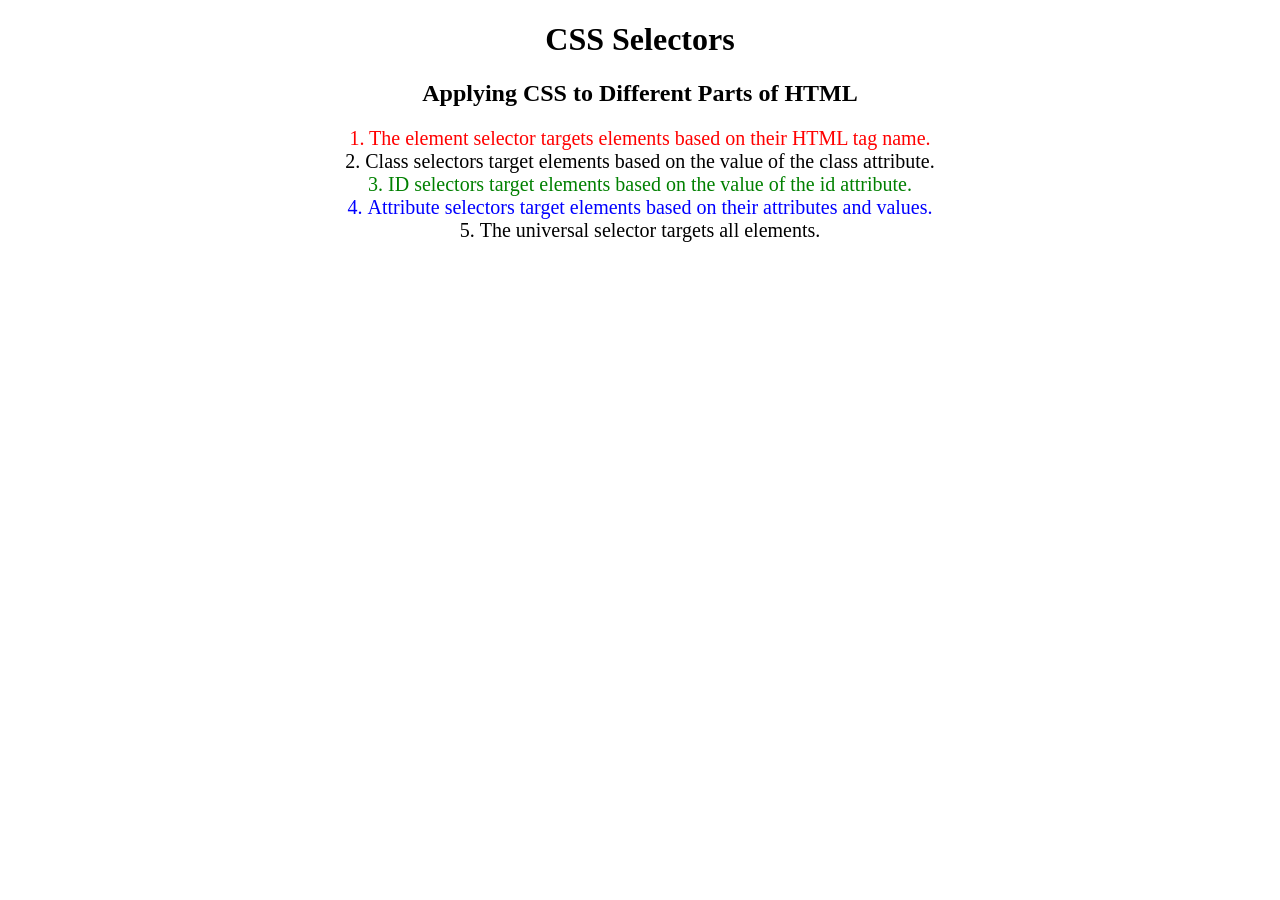
<file: 5.3 CSS Selectors/index.html>
<!doctype html>
<html lang="en">
  <head>
    <meta charset="UTF-8" />
    <title>CSS Selectors</title>
    <link rel="stylesheet" href="style.css" />
  </head>

  <body>
    <h1>CSS Selectors</h1>
    <h2>Applying CSS to Different Parts of HTML</h2>
    <!-- TODO 1: Set the CSS for all paragraph tags to "color: red" -->
    <p class="note">
      1. The element selector targets elements based on their HTML tag name.
    </p>

    <ol>
      <!-- TODO 2: Set the CSS for all elements with a class of "note" to "font-size: 20px" -->
      <li class="note" value="2">
        Class selectors target elements based on the value of the class
        attribute.
      </li>

      <!-- TODO 3: Set the CSS for the element with an id of "id-selector-demo" to "color: green" -->
      <li class="note" id="id-selector-demo" value="3">
        ID selectors target elements based on the value of the id attribute.
      </li>

      <!-- TODO 4: Set the CSS for the li elements that have the "value" attribute set to "4" to have "color: blue" -->
      <li class="note" value="4">
        Attribute selectors target elements based on their attributes and
        values.
      </li>

      <!-- TODO 5: Set all elements to have "text-align: center" -->
      <li class="note" value="5">
        The universal selector targets all elements.
      </li>
    </ol>
  </body>
</html>
</file>
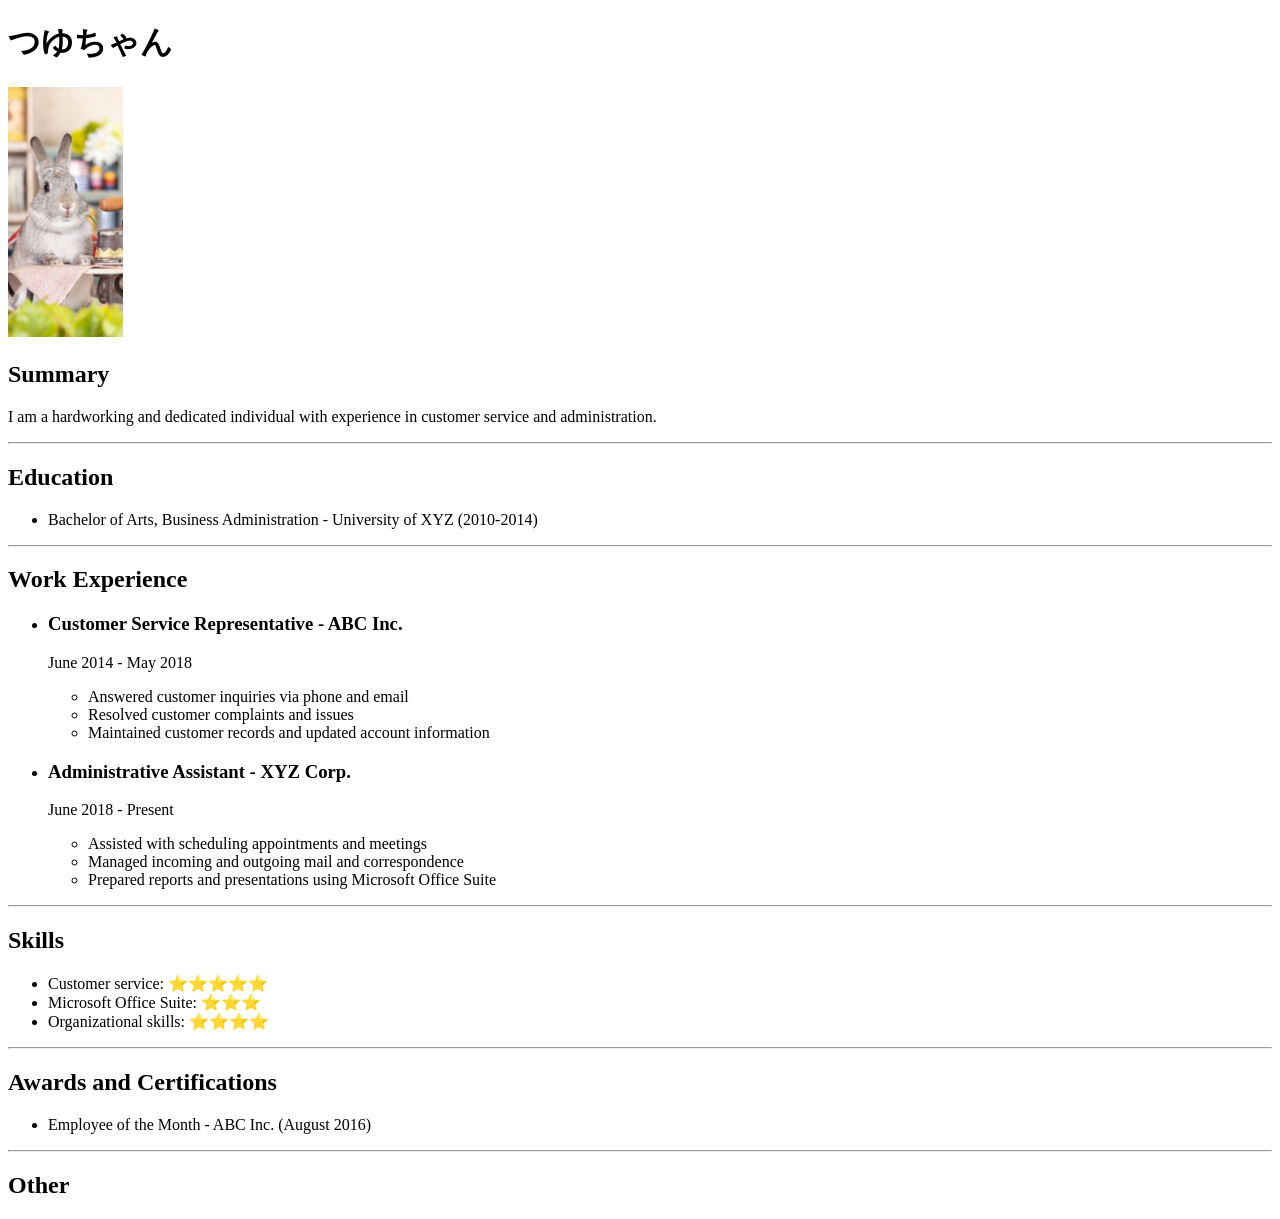
<file: Capstone Project1/index.html>
<!DOCTYPE html>
<html lang="en">
<head>
    <meta charset="UTF-8">
    <meta name="viewport" content="width=device-width, initial-scale=1.0">
    <title>My Resume</title>
</head>
<body>
    <h1>つゆちゃん</h1>
    <img src="./image.png" alt="tsuyu of image" height="250">
    <h2>Summary</h2>
    <p>I am a hardworking and dedicated individual with experience in customer service and administration.</p>
    <hr>
    <h2>Education</h2>
    <ul><li>Bachelor of Arts, Business Administration - University of XYZ (2010-2014)</li></ul>
    <hr>
    <h2>Work Experience</h2>
    <ul>
        <li><h3>Customer Service Representative - ABC Inc.
</h3> <p>June 2014 - May 2018
</p><ul><li>Answered customer inquiries via phone and email
<li>Resolved customer complaints and issues
<li>Maintained customer records and updated account information
</li></li></li></ul>
</li>
        <li><h3>Administrative Assistant - XYZ Corp.
</h3><p>June 2018 - Present
</p><ul><li>Assisted with scheduling appointments and meetings
<li>Managed incoming and outgoing mail and correspondence
<li>Prepared reports and presentations using Microsoft Office Suite
</li></li></li></ul></li>
    </ul>
</h2>
<hr>
<h2>Skills</h2>
<ul><li>Customer service: ⭐️⭐️⭐️⭐️⭐️
</li>
<li>Microsoft Office Suite: ⭐️⭐️⭐️
</li>
<li>Organizational skills: ⭐️⭐️⭐️⭐️
</li></ul><hr>
<h2>Awards and Certifications
</h2>
<ul><li>Employee of the Month - ABC Inc. (August 2016)
</li></ul><hr>
<h2>Other</h2>
</body>
</html>
</file>
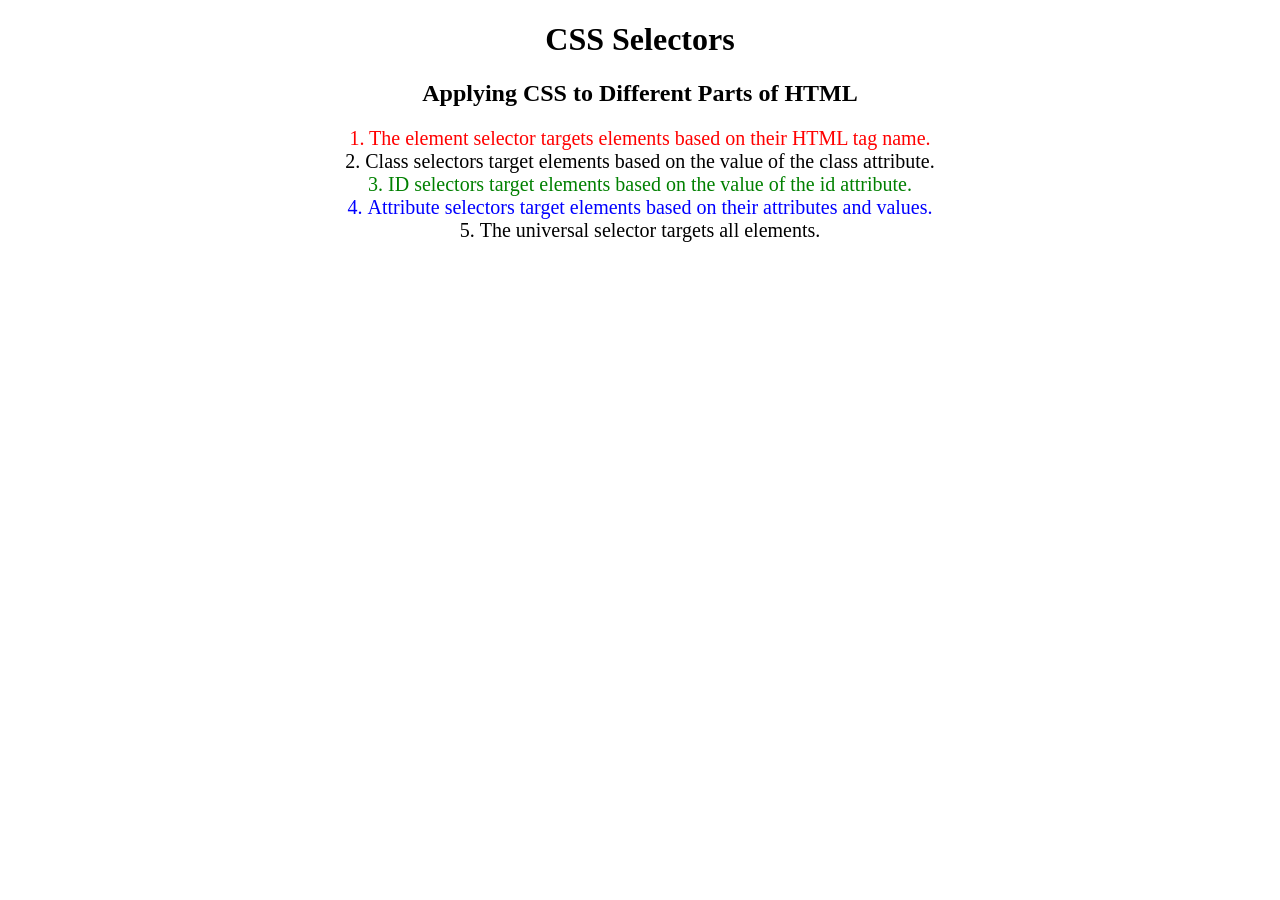
<file: 5.3 CSS Selectors/solution/solution.html>
<!DOCTYPE html>
<html lang="en">

<head>
  <meta charset="UTF-8">
  <title>CSS Selectors</title>
  <link rel="stylesheet" href="./solution-style.css" />
</head>

<body>
  <h1>CSS Selectors</h1>
  <h2>Applying CSS to Different Parts of HTML</h2>
  <!-- TODO 1: Set the CSS for all paragraph tags to "color: red" -->
  <p class="note">1. The element selector targets elements based on their HTML tag name.</p>

  <ol>
    <!-- TODO 2: Set the CSS for all elements with a class of "note" to "font-size: 20px" -->
    <li class="note" value="2">Class selectors target elements based on the value of the class attribute.</li>

    <!-- TODO 3: Set the CSS for the element with an id of "id-selector-demo" to "color: green" -->
    <li class="note" id="id-selector-demo" value="3">ID selectors target elements based on the value of the id
      attribute.</li>

    <!-- TODO 4: Set the CSS for the li elements that have the "value" attribute set to "4" to have "color: blue" -->
    <li class="note" value="4">Attribute selectors target elements based on their attributes and values.</li>

    <!-- TODO 5: Set all elements to have "text-align: center" -->
    <li class="note" value="5">The universal selector targets all elements.</li>
  </ol>
</body>

</html>
</file>
<file: 5.3 CSS Selectors/style.css>
ol {
  margin-left: -40px;
  margin-top: -20px;
  list-style-position: inside;
}

* {
  text-align: center;
}
/* Write your CSS below, don't change the rules above. */
p {
  color: red;
}

.note {
  font-size: 20px;
}
#id-selector-demo {
  color: green;
}

li[value="4"] {
  color: blue;
}
</file>
<file: 5.3 CSS Selectors/solution/solution-style.css>
ol {
  margin-left: -40px;
  margin-top: -20px;
  list-style-position: inside;
}


/* Write your CSS below, don't change the rules above. */

/* TODO 1: Set the CSS for all paragraph tags to "color: red;" */
p {
  color: red;
}

/* TODO 2: Set the CSS for all elements with a class of "note" to "font-size: 20px;" */
.note {
  font-size: 20px;
}

/* TODO 3: Set the CSS for the element with an id of "id-selector-demo" to "color: green;" */
#id-selector-demo {
  color: green;
}

/* TODO 4: Set the CSS for the li elements that have the "value" attribute set to "4" to have "color: blue;" */
li[value="4"] {
  color: blue;
}

/* TODO 5: Set all elements to have "font-family: sans-serif;" */
* {
  text-align: center;
}
</file>
